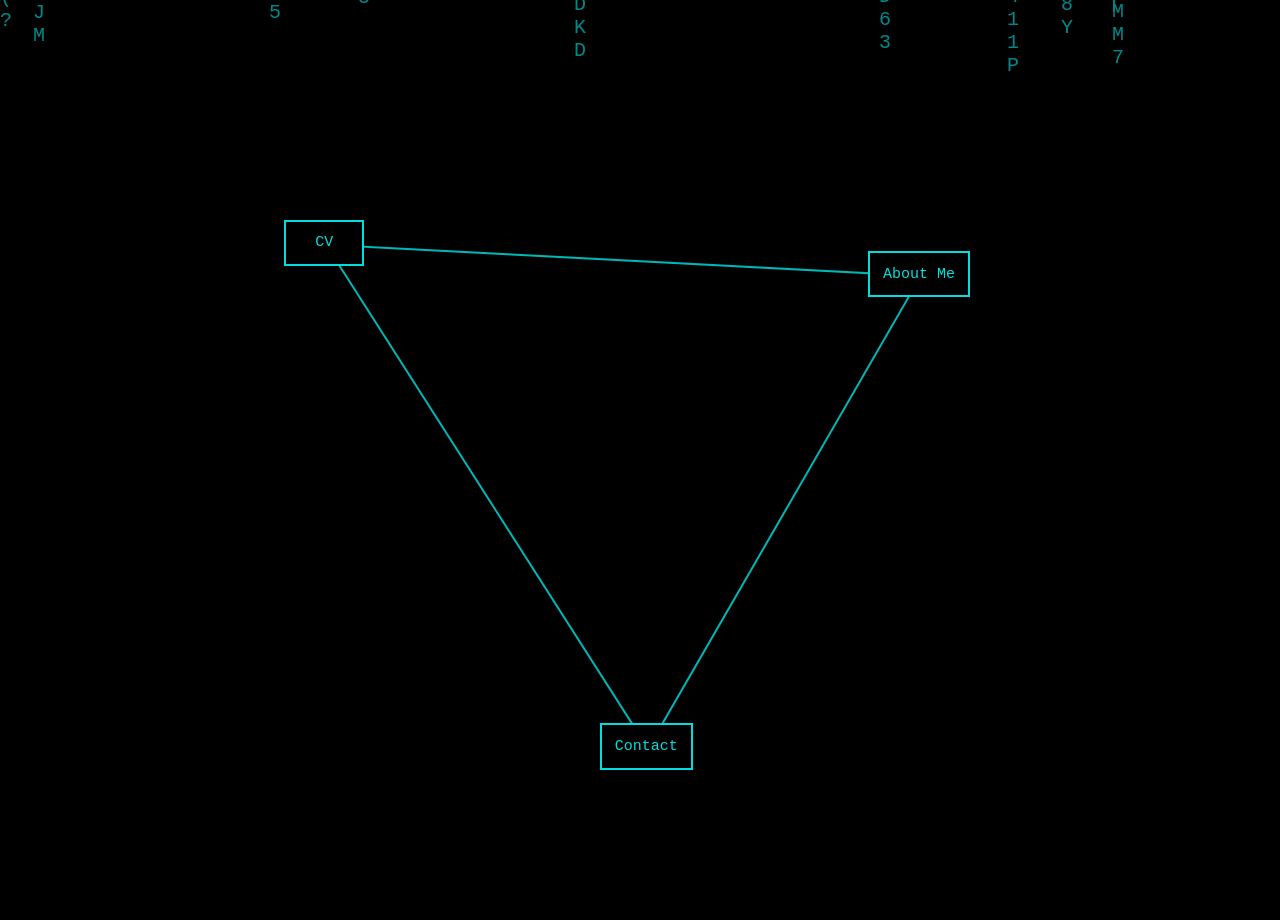
<file: index.html>
<!DOCTYPE html>
<html>
    <head>
        <title>Page Title</title>
        <link rel="stylesheet" href="css/HomeStyle.css" />
        <script src="java/FrontPage.js" defer></script>
    </head>
    <body>
        <canvas id="LineCanvas" width="200" height="100"></canvas>
        <div>
            <p class="MovingText" style="position: absolute; left: 100px; top: 100px; cursor: pointer;" onclick="location.href='CurriculumVitae.html';">CV</p>
            <p class="MovingText" style="position: absolute; left: 100px; top: 100px; cursor: pointer;">About Me</p>
            <p class="MovingText" style="position: absolute; left: 100px; top: 100px; cursor: pointer;">Contact</p>
        </div>
        <div id="RainContainer" style="position: fixed; top: 0px; left: 0px;">

        </div>
    </body>
</html>
</file>
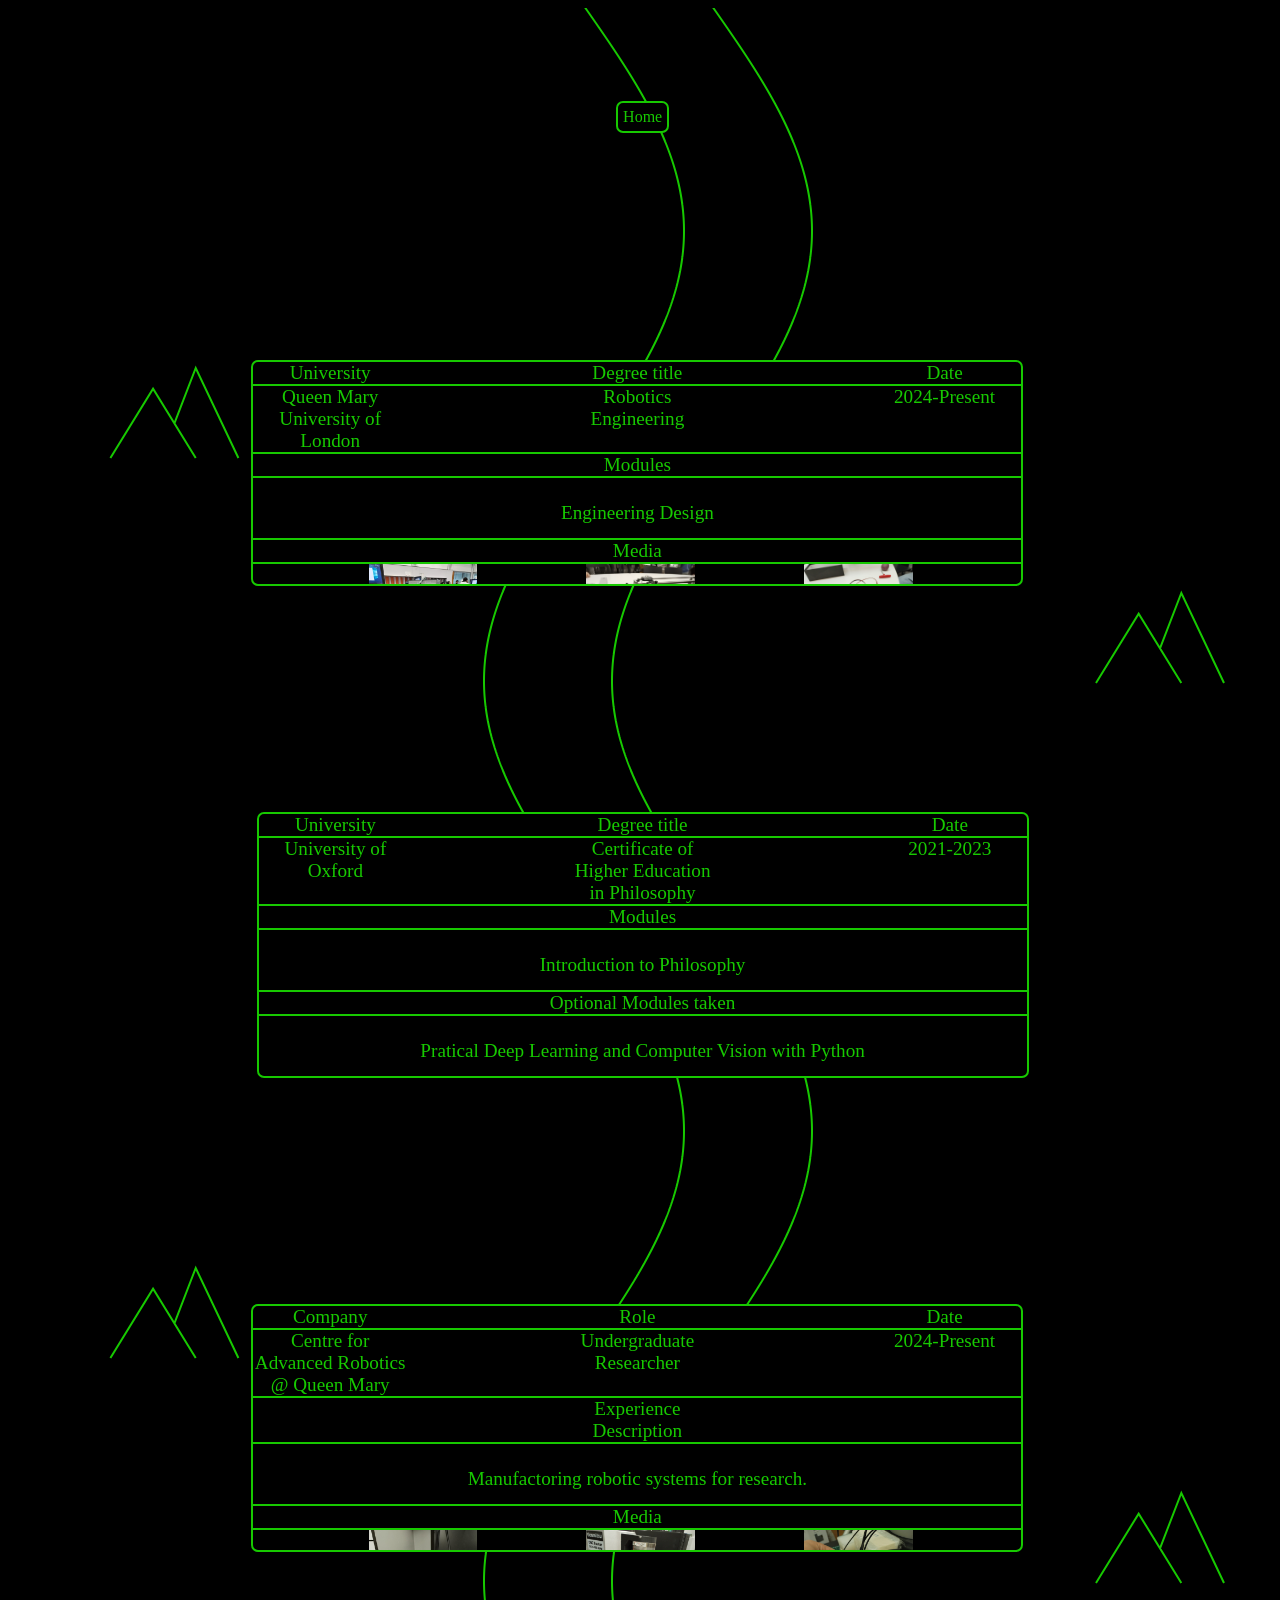
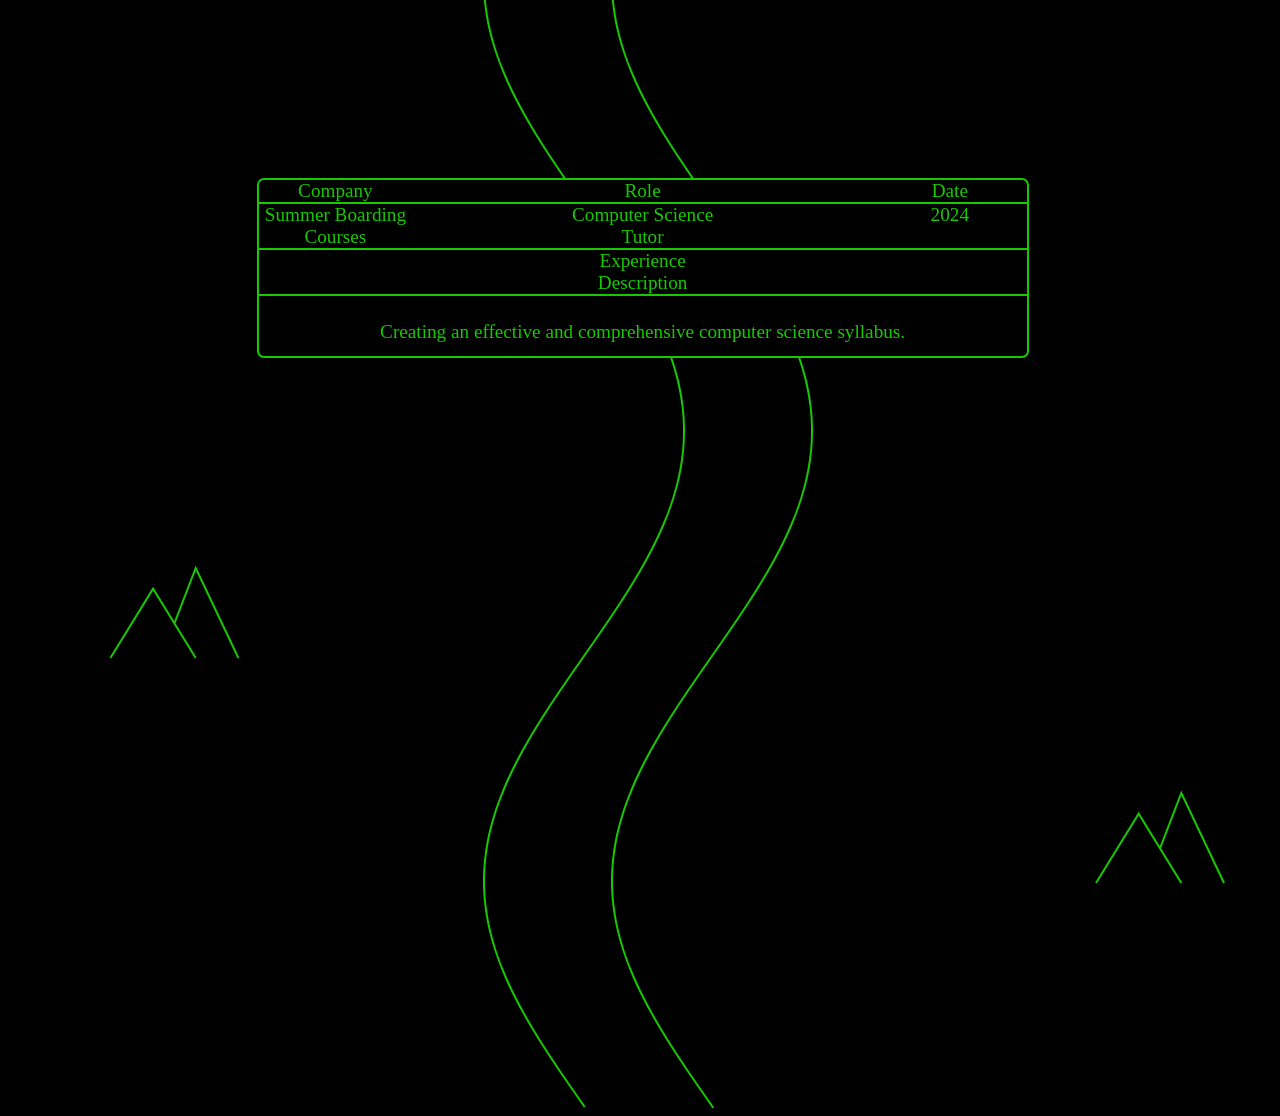
<file: CurriculumVitae.html>
<!DOCTYPE html>
<html>
    <head>
        <title>Page Title</title>
        <link rel="stylesheet" href="css/CVStyle.css" />
        <script src="java/CVJava.js" defer></script>
    </head>
    <body>
        <canvas class="Background" width="200" height="100"></canvas>
        <canvas class="Background" width="200" height="100"></canvas>
        <canvas class="Background" width="200" height="100"></canvas>
        <div>
            <div class="ExperienceEntry" style="width: auto; padding: 5px; cursor: pointer;" onclick="location.href='index.html';">Home</div>
            <div class="ExperienceEntry">
                <div class="TopInfoContainer">
                    <div class="TopInfo">University</div>
                    <div class="TopInfo">Degree title</div>
                    <div class="TopInfo">Date</div>
                </div>
                <div class="TopInfoContainer">
                    <div class="TopInfo">Queen Mary University of London</div>
                    <div class="TopInfo">Robotics Engineering</div>
                    <div class="TopInfo">2024-Present</div>
                </div>
                <div class="TopInfoContainer">
                    <div class="TopInfo"></div>
                    <div class="TopInfo">Modules</div>
                    <div class="TopInfo"></div>
                </div>
                <div class="ContentText">
                    <p>Engineering Design</p> 
                    <p>Computational & Mathematical Modelling 1</p> 
                    <p>Computational & Mathematical Modelling 2</p> 
                    <p>Procedural Programming</p> 
                    <p>Object Oriented Programming</p> 
                    <p>Experimental Design and Practice</p> 
                    <p>Robotics Design</p> 
                    <p>Neuromechanics and Bioelectricity of Movement</p> 
                    <p>Numerical Methods and Data Science in Engineering</p>
                    <p>Exploring Engineering</p>
                    <p>Experimental Design and Practice 1</p>
                    <p>Experimental Design and Practice 2</p>
                </div>
                <div class="TopInfoContainer" style="border-top: 2px solid rgb(23, 201, 0);">
                    <div class="TopInfo"></div>
                    <div class="TopInfo">Media</div>
                    <div class="TopInfo"></div>
                </div>
                <div class="CVImagesContainer" onmouseleave="MouseLeft(this)">
                    <div class="CVImageDiv"><img src="images/IdealGas.jpeg" class="CVImage"></div>
                    <div class="CVImageDiv"><img src="images/stretcher.jpeg" class="CVImage"></div>
                    <div class="CVImageDiv"><img src="images/car.jpeg" class="CVImage"></div>
                    <div class="CVImageDiv"><img src="images/soldering.jpeg" class="CVImage"></div>
                    <div class="CVImageSpacer"  style="padding-bottom: 0px;"></div>
                </div>
            </div>
            <div class="ExperienceEntry">
                <div class="TopInfoContainer">
                    <div class="TopInfo">University</div>
                    <div class="TopInfo">Degree title</div>
                    <div class="TopInfo">Date</div>
                </div>
                <div class="TopInfoContainer">
                    <div class="TopInfo">University of Oxford</div>
                    <div class="TopInfo">Certificate of Higher Education in Philosophy</div>
                    <div class="TopInfo">2021-2023</div>
                </div>
                <div class="TopInfoContainer">
                    <div class="TopInfo"></div>
                    <div class="TopInfo">Modules</div>
                    <div class="TopInfo"></div>
                </div>
                <div class="ContentText">
                    <p>Introduction to Philosophy</p> 
                    <p>Philosophy of Mind</p> 
                    <p>Philosophy of Science</p> 
                    <p>Philosophy of Religion</p> 
                    <p>Beginning Linear Algebra</p> 
                    <p>Ethics: An Introduction</p> 
                    <p>Theory of Knowledge</p>
                </div>
                <div class="TopInfoContainter" style="border-top: 2px solid rgb(23, 201, 0);border-bottom: 2px solid rgb(23, 201, 0);">
                    <div class="TopInfo"></div>
                    <div class="TopInfo">Optional Modules taken</div>
                    <div class="TopInfo"></div>
                </div>
                <div class="ContentText">
                    <p>Pratical Deep Learning and Computer Vision with Python</p> 
                    <p>Beginning Linear Algebra</p> 
                    <p>Exploring Animal Behaviour</p> 
                    <p>Introduction to Networks & Cybersecurity</p>
                </div>
            </div>
            <div class="ExperienceEntry">
                <div class="TopInfoContainer">
                    <div class="TopInfo">Company</div>
                    <div class="TopInfo">Role</div>
                    <div class="TopInfo">Date</div>
                </div>
                <div class="TopInfoContainer">
                    <div class="TopInfo">Centre for Advanced Robotics @ Queen Mary</div>
                    <div class="TopInfo">Undergraduate Researcher</div>
                    <div class="TopInfo">2024-Present</div>
                </div>
                <div class="TopInfoContainer">
                    <div class="TopInfo"></div>
                    <div class="TopInfo">Experience Description</div>
                    <div class="TopInfo"></div>
                </div>
                <div class="ContentText">
                    <p>Manufactoring robotic systems for research.</p> 
                    <p>Working with ROS to create robust robotic software.</p> 
                    <p>Developing robotic haptic control systems with Touch X haptic.</p> 
                    <p>Developing optical stiffness sensor for tumour detection.</p> 
                    <p>Collaborating professionally in a research team.</p> 
                </div>
                <div class="TopInfoContainer" style="border-top: 2px solid rgb(23, 201, 0);">
                    <div class="TopInfo"></div>
                    <div class="TopInfo">Media</div>
                    <div class="TopInfo"></div>
                </div>
                <div class="CVImagesContainer" onmouseleave="MouseLeft(this)">
                    <div class="CVImageDiv"><img src="images/RoboticResearch/TouchX.jpeg" class="CVImage"></div>
                    <div class="CVImageDiv"><img src="images/RoboticResearch/StiffnessSensor.jpeg" class="CVImage"></div>
                    <div class="CVImageDiv"><img src="images/RoboticResearch/AirSensor.jpeg" class="CVImage"></div>
                    <div class="CVImageDiv"><video class="CVImage" controls>
                        <source src="images/RoboticResearch/PeumaticHand.mp4" type="video/mp4">
                        Your browser does not support the video tag.
                    </video></div>
                    <div class="CVImageSpacer"  style="padding-bottom: 0px;"></div>
                </div>
            </div>
            <div class="ExperienceEntry">
                <div class="TopInfoContainer">
                    <div class="TopInfo">Company</div>
                    <div class="TopInfo">Role</div>
                    <div class="TopInfo">Date</div>
                </div>
                <div class="TopInfoContainer">
                    <div class="TopInfo">Summer Boarding Courses</div>
                    <div class="TopInfo">Computer Science Tutor</div>
                    <div class="TopInfo">2024</div>
                </div>
                <div class="TopInfoContainer">
                    <div class="TopInfo"></div>
                    <div class="TopInfo">Experience Description</div>
                    <div class="TopInfo"></div>
                </div>
                <div class="ContentText">
                    <p>Creating an effective and comprehensive computer science syllabus.</p> 
                    <p>Teaching computer science to students in person.</p> 
                    <p>Accompanying students to field trips such as Culham Centre for Fusion Energy.</p> 
                    <p>Giving one-to-one tutorials to students to ensure their understanding in topics they find difficult.</p> 
                    <p>Helping students design and develop projects for them to present.(e.g disaster rescue robots).</p> 
                </div>
            </div>
        </div>
    </body>
</html>
</file>
<file: css/HomeStyle.css>
body, html
{
    background-color: black;
    overflow: hidden;
}
@font-face {
    font-family: "Terminal"; 
    src: url('../fonts/Terminal6x8.ttf'); 
}
.MovingText
{
    text-align: center;
    min-width: 50px;
    color: rgb(0, 223, 223);
    font-size: 15px;
    border: 2px solid rgb(0, 223, 223);
    font-family:monospace;
    padding: 1%;
    margin: 0.5%;
    background-color: black;
    z-index: 1;
}

.RainingText
{
    position: absolute;
    font-family:monospace;
    z-index: 0;
    font-size: 20px;
    left: 0px;
    top: 1px;
    color: rgb(0, 136, 136);
    -webkit-mask-image: linear-gradient(
    to top,
    rgb(0, 136, 136) 0%,
    rgb(0, 136, 136) 60%,
    transparent 100%
  );
  mask-image: linear-gradient(
    to top,
    rgb(0, 136, 136) 0%,
    rgb(0, 136, 136) 60%,
    transparent 100%
  );
    white-space: pre-line;
}
</file>
<file: css/CVStyle.css>
body, html
{
    background-color: black;
}
.ExperienceEntry {
    position: absolute;
    width: 60%;                             
    justify-content: center;
    border: 2px solid rgb(23, 201, 0);
    color: rgb(23, 201, 0);
    border-radius: 7px;
    background-color: black;
}
.TopInfoContainer
{
    display: grid;
    grid-template-columns: repeat(3, minmax(0px, 1fr));
    column-gap: 20%;                         
    row-gap: 5%;
    border-bottom: 2px solid rgb(23, 201, 0);
    color: rgb(23, 201, 0);
}

.TopInfo
{
  text-align: center;
  font-size: 120%;

}

.ContentText
{
    margin: 5px;
    font-size: 120%;
    word-break: break-all;
    max-height: 50px;
    transition: max-height 2s ease;
    
    text-align: center;
    overflow: hidden;
    
}
.ContentText:hover
{
   max-height: 1000px;
}

.CVImagesContainer
{
    box-sizing: border-box;
    display: flex;
    flex-wrap: wrap;
    padding-left: 15%;
    flex-direction: row;
    max-height: 20px;
    overflow: hidden;
    padding-bottom: 0px;
    transition: max-height 2s ease, padding-bottom 2s ease;
}

.CVImagesContainer > * {
  flex: 0 0 33.3333%;
}

.CVImagesContainer:hover
{
    max-height: 1000px;
}

.CVImageDiv
{
    
    transition: transform 1s ease;
}
.CVImage
{
    position: relative;
    max-width: 50%;
    height: auto;
    transition: transform 1s ease;
}

.CVImageSpacer
{
    flex-basis: 100%;
    transition: padding-bottom 1s ease;
}
.Background
{
    display: block;
}
</file>
